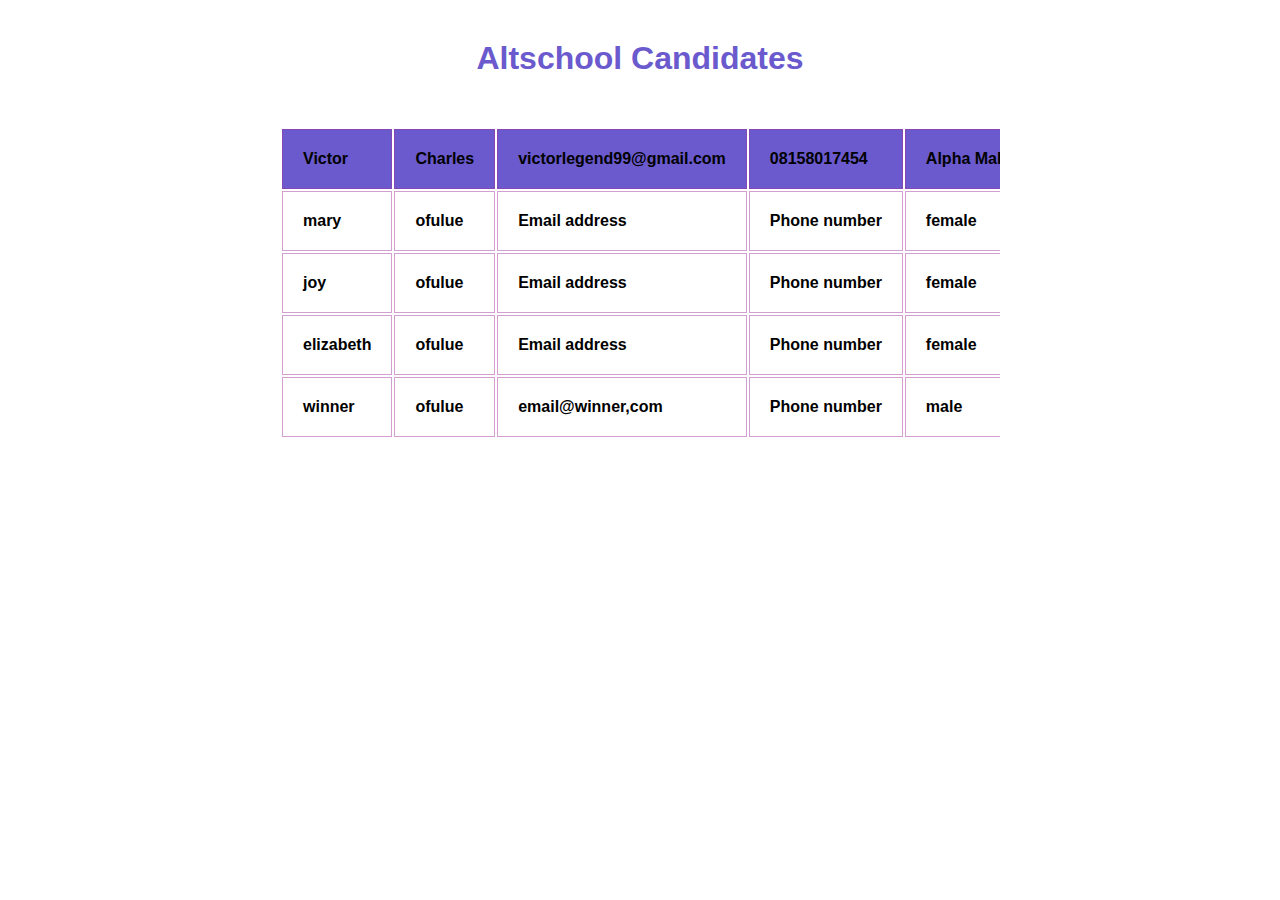
<file: table.html>
<!DOCTYPE html>
<html lang="en">
  <head>
    <meta charset="UTF-8" />
    <meta http-equiv="X-UA-Compatible" content="IE=edge" />
    <meta name="viewport" content="width=device-width, initial-scale=1.0" />
    <link rel="stylesheet" href="./css/style.css" />
    <title>Student record</title>
  </head>
  <body>
    <main class="container">
      <h1 class="heading">Altschool Candidates</h1>
      <section class="table-wraper">
        <table>
          <thead>
            <tr>
              <th>Victor</th>
              <th>Charles</th>
              <th>victorlegend99@gmail.com</th>
              <th>08158017454</th>
              <th>Alpha Male</th>
            </tr>
          </thead>
          <tr>
            <th>mary</th>
            <th>ofulue</th>
            <th>Email address</th>
            <th>Phone number</th>
            <th>female</th>
          </tr>
          <tr>
            <th>joy</th>
            <th>ofulue</th>
            <th>Email address</th>
            <th>Phone number</th>
            <th>female</th>
          </tr>
          <tr>
            <th>elizabeth</th>
            <th>ofulue</th>
            <th>Email address</th>
            <th>Phone number</th>
            <th>female</th>
          </tr>

          <tr>
            <th>winner</th>
            <th>ofulue</th>
            <th>email@winner,com</th>
            <th>Phone number</th>
            <th>male</th>
          </tr>
        </table>
      </section>
    </main>
  </body>
</html>
</file>
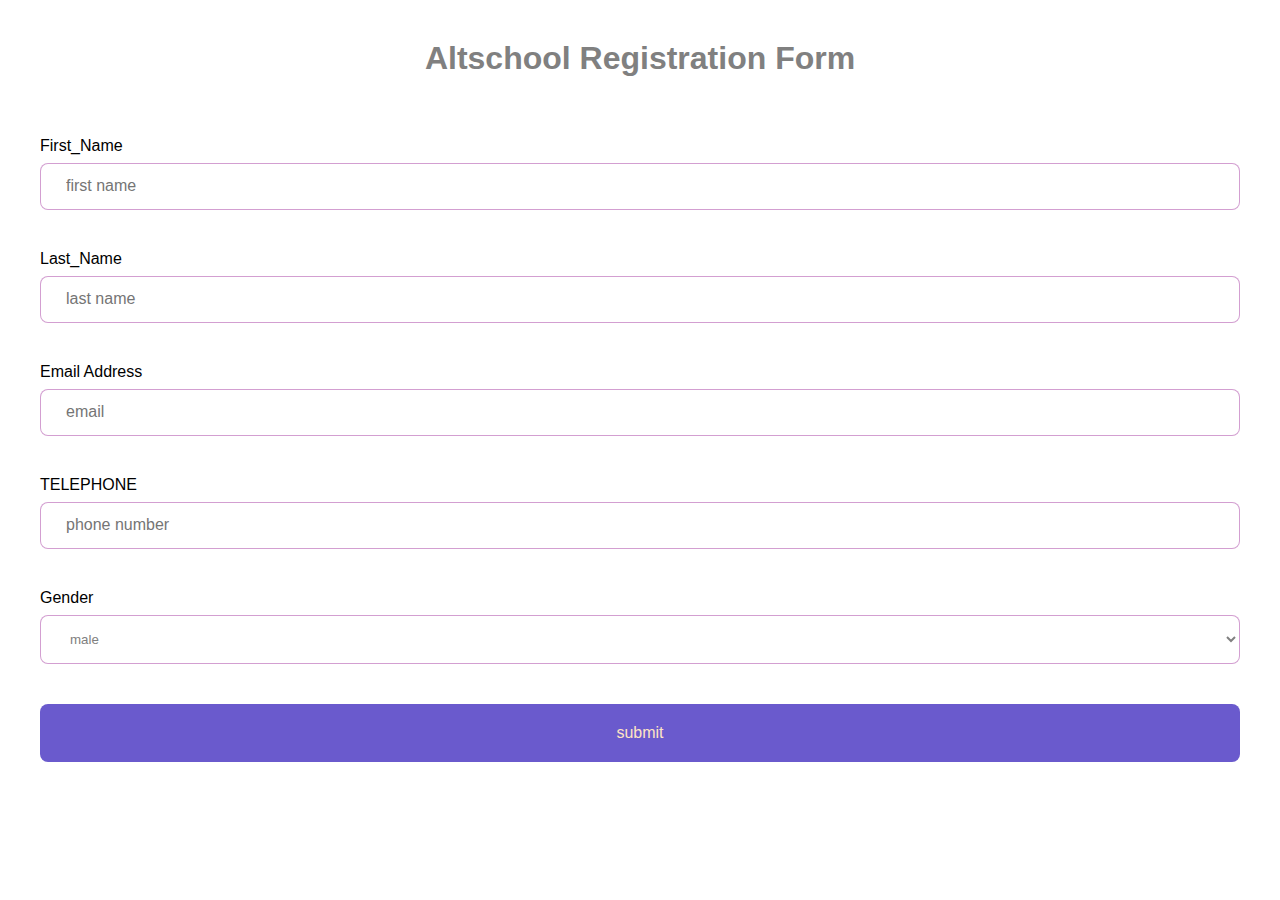
<file: .vscode/form.html>
<!DOCTYPE html>
<html lang="en">
  <head>
    <meta charset="UTF-8" />
    <meta http-equiv="X-UA-Compatible" content="IE=edge" />
    <meta name="viewport" content="width=device-width, initial-scale=1.0" />
    <link rel="stylesheet" href="/css/style.css" />
    <title>Altschool Registration form</title>
  </head>
  <body>
    <main class="container">
      <h1 class="form-heading">Altschool Registration Form</h1>
      <form action="" method="post">
        <div class="form_group">
          <label for="First_Name" class="form_group">First_Name</label>
          <input
            type="text"
            name="first name"
            id="first name"
            class="first name"
            placeholder="first name"
            required
          />
        </div>

        <div class="form_group">
          <label for="Last_Name" class="form_group">Last_Name</label>
          <input
            type="text"
            name="last name"
            id="last name"
            class="last name"
            placeholder="last name"
            required
          />
        </div>

        <div class="form_group">
          <label for="Email" class="form_group">Email Address</label>
          <input
            type="text"
            name="email"
            id="email"
            class="email"
            placeholder="email"
            required
          />
        </div>

        <div class="form_group">
          <label for="phone number" class="form_group">TELEPHONE</label>
          <input
            type="text"
            name="phone number"
            id="phone number"
            class="phone number"
            placeholder="phone number"
            required
          />
        </div>

        <div class="form_group">
          <label for="gender" class="form_group">Gender</label>
          <select name="gender" required>
            <option value="male">male</option>
            <option value="female">female</option>
            <option value="prefer not to say">rather not say</option>
          </select>
        </div>

        <div class="form_group"><button class="btn-submit">submit</button></div>
      </form>
    </main>
  </body>
</html>
</file>
<file: css/style.css>
:root{
    --custom-color: grey;
    --padding: 20px;
    --medium-font-size: 1em;
    --big-font-size: 2.5em;
    --input-padding: 15px 25px;
    --border-radius: 8px;
    --margin-bottom: 8px;
    --margin-top: 20px;
    --border: 1px solid rgba(161, 50, 156, 0.466);
    --misc-color: slateblue;
}


*{
    margin: 0%;
    padding: 0%;
    box-sizing: border-box;
}

body{
    font-size: 16px;
    font-family: -apple-system, BlinkMacSystemFont, 'Segoe UI', Roboto, Oxygen, Ubuntu, Cantarell, 'Open Sans', 'Helvetica Neue', sans-serif;
}

.container{
    width: 1200px;
    max-width: 100%;
    min-height: 400px;
    margin: 0 auto;
}

.form{
    width: 60%;
    margin: 30px auto;
    padding: var(--padding);
}
.form_group{
    display: flex;
    flex-direction: column;
    width: 100%;
    margin-bottom: var(--margin-bottom);
    margin-top: var(--margin-top);
}

.form_group-label{
color: var(--custom-color);
font-size: var(--medium-font-size);
margin-bottom: var(--margin-bottom);
}

input{
    padding: var(--input-padding);
    border-radius: var(--border-radius);
    border: var(--border);
}


input::placeholder{
    font-size: medium;
}

input:focus{
    outline-color: palevioletred;
}

select{
    padding: var(--input-padding);
    border-radius: var(--border-radius);
    border: var(--border);
    color: var(--custom-color);
    background-color: white;
}

.btn-submit{
    margin-top: var(--margin-top);
    border: none;
    padding: var(--padding);
    border-radius: var(--border-radius);
    cursor: pointer;
    background-color: slateblue;
    color: bisque;
    font-size: inherit;
    transition: 0.3s;
}

.btn-dubmit:hover{
    background: darkslateblue;
}

.form-heading{
    text-align: center;
    margin-top: var(--margin-top);
    padding: var(--padding);
    text-decoration-color: var(--custom-color);
    font-family: Verdana, Geneva, Tahoma, sans-serif;
    color: var(--custom-color);
}

.table-wraper{
    width: 60%;
    margin: 0 auto;
    overflow-x: auto;
    white-space: nowrap;
}


table{
    width: 100%;
    margin-top: 50px;

}

td,
th{
    border: var(--border);
    text-align: left;
    padding: var(--padding);
}

thead{
    background-color: var(--misc-color);
    border: none;

}

.heading{
    text-align: center;
    color: var(--misc-color);
    margin-top: 40px;
}

@media (max-width:840px) {
    .form{
    width: 60%;
    margin: 30px auto;
    padding: var(--padding);
}

.table-wraper{
    width: 100%;
    margin: 0 auto;
    border: 1px solid green;
}

}
</file>
